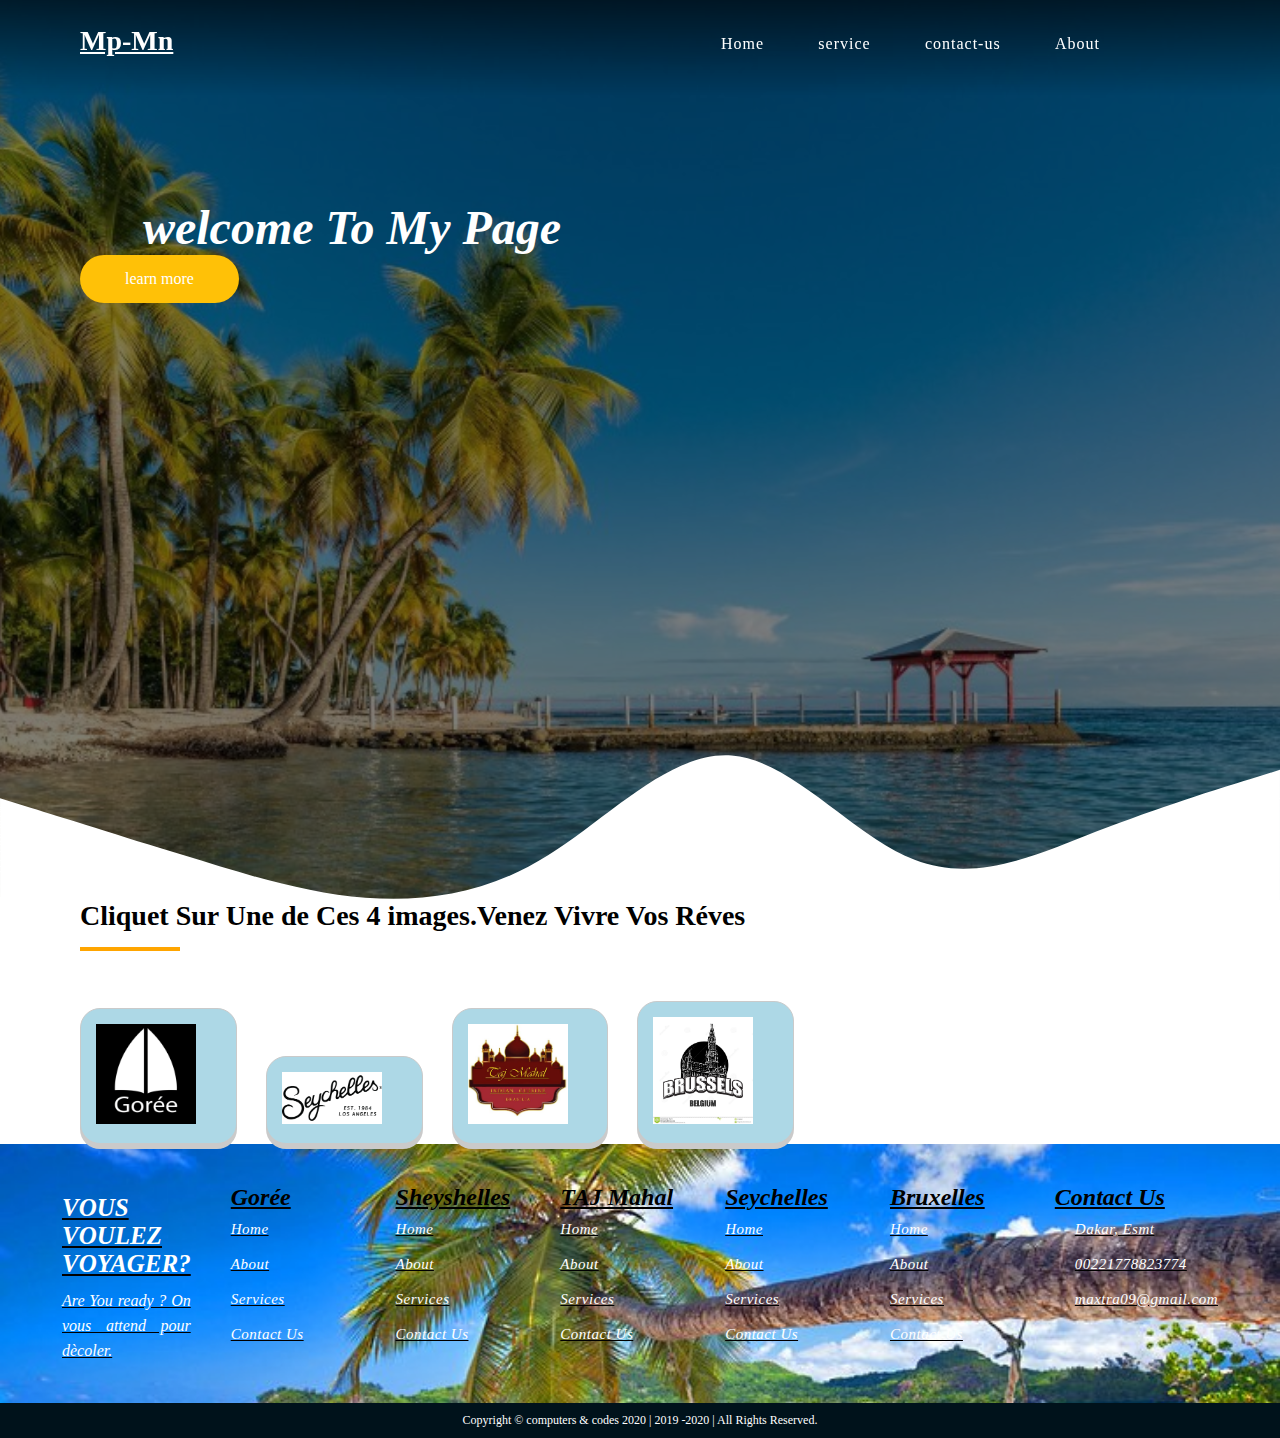
<file: index.html>
<!DOCTYPE html>
<html lang="en">
<head>
    <meta charset="UTF-8">
    <meta http-equiv="X-UA-Compatible" content="IE=edge">
    <meta name="viewport" content="width=device-width, initial-scale=1.0">
    <title>Document</title>
    <link rel="stylesheet" href="fel.css">
</head>
<body>
    <div class="wrap" >
        <header>
            <div class="logo">Mp-Mn</div>
            <div class="menu">
                <ul>
                
                    <li><a href="index.html">Home</a></li>
                    
                    <li><a href="ser.html">service</a></li>
                    <li><a href="contc.html">contact-us</a></li>
                    <li><a href="bout.html">About</a></li>
        
        
                </ul>
            </div>
        </header>
        <div class="content">
            <h1 style="font-style:oblique;text-align: center;">welcome To My Page </h1>
            
            <div class="btn-group">
                <a href="ser.html" class="color1">learn more</a>
               
            </div>
             
        </div>
           
        
        
        
        <svg class="wave" xmlns="http://www.w3.org/2000/svg" viewBox="0 0 1440 320"><path fill="#fff" fill-opacity="1" d="M0,160L34.3,170.7C68.6,181,137,203,206,224C274.3,245,343,267,411,272C480,277,549,267,617,224C685.7,181,754,107,823,112C891.4,117,960,203,1029,229.3C1097.1,256,1166,224,1234,197.3C1302.9,171,1371,149,1406,138.7L1440,128L1440,320L1405.7,320C1371.4,320,1303,320,1234,320C1165.7,320,1097,320,1029,320C960,320,891,320,823,320C754.3,320,686,320,617,320C548.6,320,480,320,411,320C342.9,320,274,320,206,320C137.1,320,69,320,34,320L0,320Z"></path></svg>
        
            </div>
            <div class="our-parteners">
                <h3>Cliquet Sur Une de Ces 4 images.Venez Vivre Vos Réves </h3>
                <hr>
                <div class="our-parteners-inner">
                    <a href="gorée.html"><img class="widget" src="img/goré2.png"></a>
                    <a href="seyshelle.html"><img class="widget" src="img/seychelles_logo_black.png"></a>
                    <a href="taj mahal.html"><img class="widget" src="img/6LOGO.jpg "></a>
                    <a href="bruxelles.html"><img class="widget" src="img/b6.jpg"></a>
                    
                </div>
            </div>
           <footer>
            <div class="inner-footer">
                <div class="footer-items">
                    <h1>VOUS VOULEZ VOYAGER?</h1>
                    <p>
                      Are You ready  ? On vous attend pour dècoler.
                    </p>
                </div>
                <div class="footer-items">
                    <h2>Gorée</h2>
                    <div class="border"></div>
                    <ul>
                        <a href=""><li>Home</li></a>
                        <a href="bout.html"><li>About</li></a>
                        <a href="ser.html"><li>Services</li></a>
                       
                        <a href="contc.html"><li>Contact Us</li></a>
                    </ul>
                </div>
                <div class="footer-items">
                    <h2>Sheyshelles</h2>
                    <div class="border"></div>
                    <ul>
                        <a href=""><li>Home</li></a>
                        <a href="bout.html"><li>About</li></a>
                        <a href="ser.html"><li>Services</li></a>
                       
                        <a href="contc.html"><li>Contact Us</li></a>
                    </ul>
                </div>
                <div class="footer-items">
                    <h2>TAJ Mahal</h2>
                    <div class="border"></div>
                    <ul>
                        <a href=""><li>Home</li></a>
                        <a href="bout.html"><li>About</li></a>
                        <a href="ser.html"><li>Services</li></a>
                       
                        <a href="contc.html"><li>Contact Us</li></a>
                    </ul>
                </div>
                <div class="footer-items">
                    <h2>Seychelles</h2>
                    <div class="border"></div>
                    <ul>
                        <a href="index.html"><li>Home</li></a>
                        <a href="bout.html"><li>About</li></a>
                        <a href="ser.html"><li>Services</li></a>
                       
                        <a href="contc.html"><li>Contact Us</li></a>
                    </ul>
                </div>
                <div class="footer-items">
                    <h2>Bruxelles</h2>
                    <div class="border"></div>
                    <ul>
                        <a href=""><li>Home</li></a>
                        <a href="bout.html"><li>About</li></a>
                        <a href="ser.html"><li>Services</li></a>
                        
                        <a href="contc.html"><li>Contact Us</li></a>
                    </ul>
                </div>
                <div class="footer-items">
                    <h2>Contact Us</h2>
                    <div class="border"></div>
                    <ul>
                        <li><i class="fa fa-map-marker" aria-hidden="true"></i>Dakar, Esmt </li>
                        <li><i class="fa fa-phone" aria-hidden="true"></i>00221778823774</li>
                        <a href="maxtra09@gmail.com"><li><i class="fa fa-envelope" aria-hidden="true"></i>maxtra09@gmail.com</li></a>
                    </ul>
                    <div class="bonjour">
                        <a href=""><i class="fa fa-facebook" aria-hidden="true"></i></a>
                        <a href=""><i class="fa fa-twitter" aria-hidden="true"></i></a>
                        <a href=""><i class="fa fa-instagram" aria-hidden="true"></i></a>
                        <a href=""><i class="fa fa-google-plus" aria-hidden="true"></i></a>
                    </div>
                </div>
            </div>
            <div class="footer-bottom">
                Copyright &copy; computers & codes 2020 | 2019 -2020 |  All Rights Reserved.
            </div>
        </div>
    </footer>
</body>
</html>
</file>
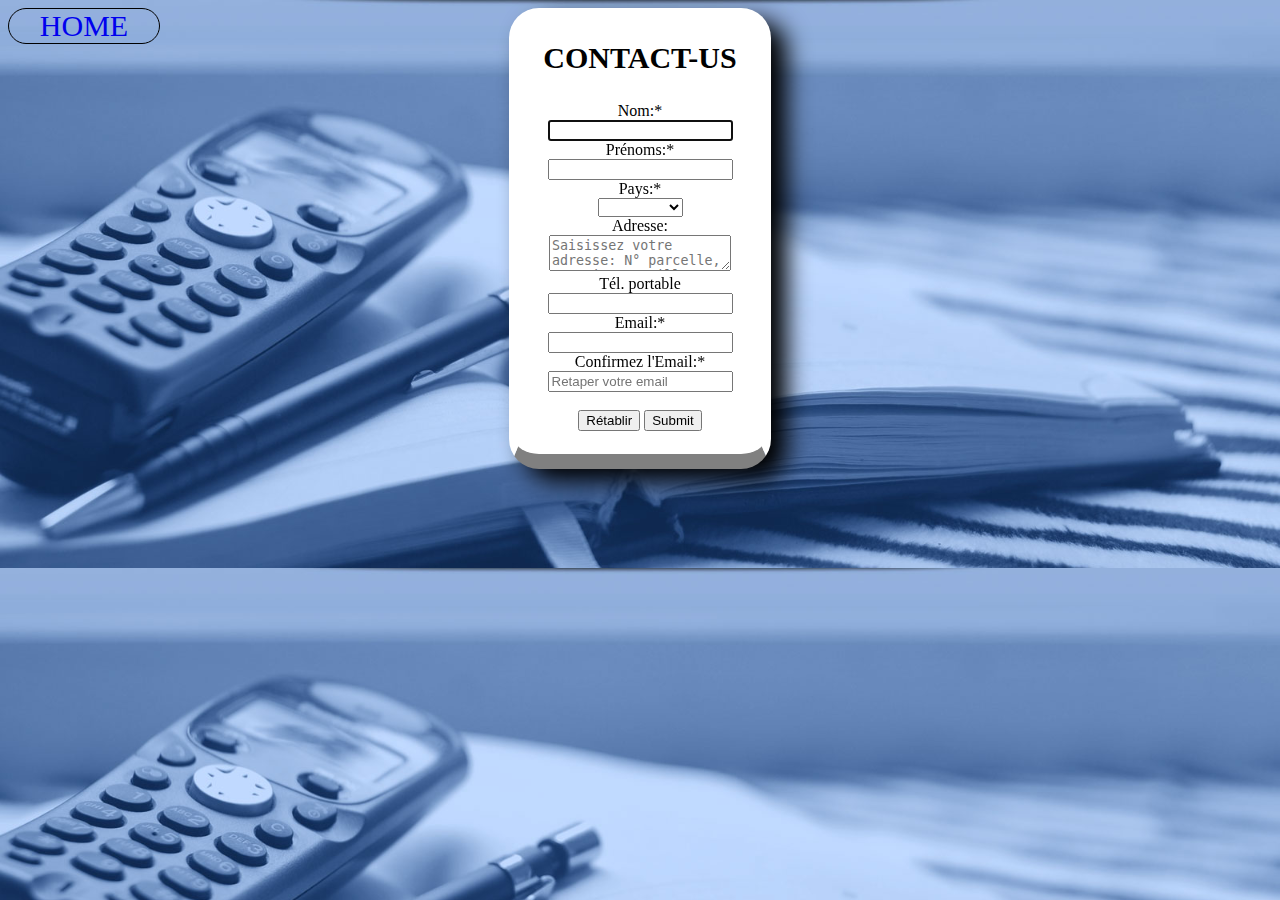
<file: contc.html>
<!DOCTYPE html>
<html lang="en">
<head>
    <meta charset="UTF-8">
    <meta http-equiv="X-UA-Compatible" content="IE=edge">
    <meta name="viewport" content="width=device-width, initial-scale=1.0">
    <title>Document</title>
    <link rel="stylesheet" href="taf7.css">
</head>
<body>
    <header  >
        
    
        
        <nav >  
             <div class="conten">
                 <a href="index.html">  <div class="button">Home</div> </a>
             </div>      
             
         </nav >
        </header>
        
    <section >
        
        <h2 class="pile">Contact-Us</h2>
        <div class="POUSS">
        <form>
            <div>
                <label>Nom:*</label><br/>
                <input type="text" name="nom" required autofocus>
            </div>
            <div>
                <label>Prénoms:*</label><br/>
                <input type="text" name="prenom" required>
            </div>
            
            
            
            <div>
                <label>Pays:*</label><br/>
                <select name="pays">
                    <option></option required>
                    <option>Sénégal</option required>
                    <option>Mauritanie</option required>
                    <option>Niger</option required>
                    <option>Tchad</option required>
                </select>
            </div>
            <div>
                <label>Adresse:</label><br/>
                <textarea placeholder="Saisissez votre adresse: N° parcelle, quartier et ville"></textarea>
            </div>
            <div>
                <label>Tél. portable</label><br/>
                <input type="tel" name="telephone">
            </div>
            <div>
                <label>Email:*</label><br/>
                <input type="email" name="email" required>
            </div>
            <div>
                <label>Confirmez l'Email:*</label><br/>
                <input type="email" name="email_conf" placeholder="Retaper votre email" required>
            </div>
            <br>
            
            
            
            <div>
                <input type="reset" name="" value="Rétablir">
                <input type="submit" name="">
            </div>
        </form>
        </div>
     </section >
        
    
</body>
</html>
</file>
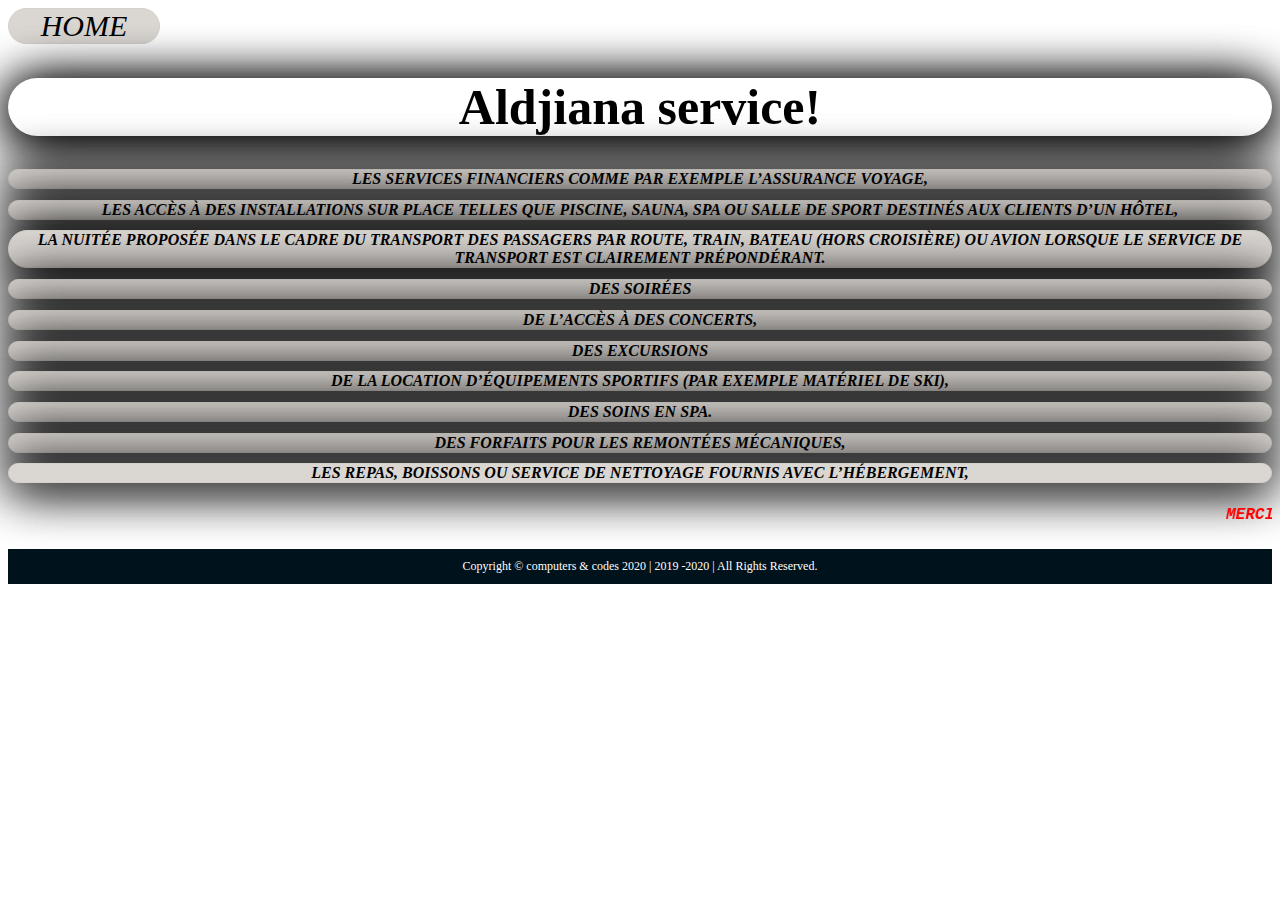
<file: ser.html>
<!DOCTYPE html>
<html lang="en">
<head>
    <meta charset="UTF-8">
    <meta http-equiv="X-UA-Compatible" content="IE=edge">
    <meta name="viewport" content="width=device-width, initial-scale=1.0">
    <title>Document</title>
    <link rel="stylesheet" href="taf6.css">
</head>
<body>
    <header>
        <nav>
            <a href="index.html">  <div class="button">Home</div> </a>
   <h1 class="service">Aldjiana service!</h1>
   <h1 style="text-align: center;" class="but"></h1>
   <h1 style="text-align: center;" class="b">
     Les services financiers comme par exemple l’assurance voyage,</h1>
     <h1 style="text-align: center;" class="b">Les accès à des installations sur place telles que piscine, sauna, spa ou salle de sport destinés aux clients d’un hôtel,</h1>
     <h1 style="text-align: center;" class="b">La nuitée proposée dans le cadre du transport des passagers par route, train, bateau (hors croisière) ou avion lorsque le service de transport est clairement prépondérant.</h1>

     <h1 style="text-align: center;" class="b">Des Soirées</h1>
     
     <h1 style="text-align: center;" class="b">de l’accès à des concerts,</h1>
     

        <h1 style="text-align: center;" class="b">des excursions</h1>

            <h1 style="text-align: center;" class="b">de la location d’équipements sportifs (par exemple matériel de ski),</h1>

                <h1 style="text-align: center;" class="b">des soins en spa.</h1>

                    <h1 style="text-align: center;" class="b">des forfaits pour les remontées mécaniques,</h1>

                        <h1 style="text-align: center;" class="b">Les repas, boissons ou service de nettoyage fournis avec l’hébergement,</h1>





        </nav>
    </header>
  <footer>
    <h4><marquee style="margin-bottom: auto;" behavior="s" direction=""  translate="1355826-bleu-belle-mer-plage-photo"     ><span style="color: red;font-style:oblique;font-family: 'Courier New', Courier, monospace;">MERCI D'ETRE PASSER!! NOUS SOMMES CONTANT DE VOTRE VISITE.</span></marquee></h4>  
    <div class="footer-bottom">
        Copyright &copy; computers & codes 2020 | 2019 -2020 | All Rights Reserved.
    </div>
</footer>
</body>
</html>
</file>
<file: fel.css>
*{
    margin: 0;
    padding: 0;
    box-sizing: border-box;
}

body{ 
    font-family: -apple-system, BlinkMacSystemFont, 'Segoe UI', Roboto, Oxygen, Ubuntu, Cantarell, 'Open Sans', 'Helvetica Neue', sans-serif;
}

h1  {
    font-family:Georgia, 'Times New Roman', Times, serif;
}
.wrap{
    background: rgba(0,0,0,0.5)  no-repeat;
    background-image: url(img/20404.jpg);
    background-position: center;
    background-size: cover;
    min-height: 100vh;
    overflow: hidden;
    background-blend-mode: overlay; 
}

.wave{
    position: absolute;
    width: 100%;
    bottom: -40px;
    color: #fff;
    opacity: 1;
}
header{

    position: fixed;
    top:0;
    left:0;
    width: 100%;
    padding: 25px 80px;
    background: linear-gradient(to top,transparent,rgba(0,0,0,0.6));

}
.menu{
    margin-left: 55%;
    
}
header.menu{
    float: right;
    margin-top: 5px;
}
header .logo{
    font-size: 28px;
    font-weight: 700;
    color: white ;
    text-decoration: underline;
    float: left;
}
header ul li{
    display:inline-block;
}
header ul li a{
    text-decoration: none;
    font-size: 16px;
    color: #fff;
    margin: 0 25px;
    font-weight: 300;
    letter-spacing: 1px;
}

.content{
    max-width: 55%;
    padding: 200PX 80PX 0;
    color:#fff ;
}
body{
    font-family: 'Times New Roman', Times, serif;
    min-height: 1000px;
}

.content h1{
    font-size: 48px;

}
.content p{
    font-size: 20px;
    padding: 25px 0;
    font-weight: 300;

}
.content.btn-group{
    margin-top: 45px;
}
.content a{
    display: inline-block;
    padding: 15px 45px;
    text-decoration: none;
    color: #fff;
    border-radius: 50px;
}
.content a.color1{
    background-color: #ffc107;

}

h2  {
    font-family:Georgia, 'Times New Roman', Times, serif;
}
h3  {
    font-family:Georgia, 'Times New Roman', Times, serif;
}
h4 {
    font-family:Georgia, 'Times New Roman', Times, serif;
}
h5  {
    font-family:Georgia, 'Times New Roman', Times, serif;
}
h6  {
    font-family:Georgia, 'Times New Roman', Times, serif;
}
.our-parteners{
padding: 0 80px;
position: relative;
}
.our-parteners h3{
    font-size: 28px;
    margin-bottom: 15px;
}

.our-parteners hr{
    border:none;
    height: 4px;
    width: 100px;
    background-color: orange;
}

.our-parteners-inner{
    margin-top: 50px;

}

.our-parteners-inner a{
    display: inline-block;
    width:14%;
    padding: 15px;
    margin-right: 25px;
    border: 1px solid #cacaca;
    border-radius: 20px;
    background-color: lightblue;

    box-shadow: 0 5px 0 #cacaca;
}
.our-parteners-inner img{
    width: 100px;
}
img{
    width: 100VH;
}
footer{
    width: 100%;
    background-image: url(img/s1.jpg);
    display: block;
    background-position: center;
    background-size: cover;
}
.inner-footer{
    width: 95%;
    margin: auto;
    padding: 30px 10px;
    display: flex;
    box-sizing: border-box;
    justify-content: center;
}
.footer-items{
    width: 25%;
    padding: 10px 20px;
    box-sizing: border-box;
    font-style: oblique;
    text-decoration: underline;
}
.footer-items h1{
    padding: 10px 0;
    font-size: 25px;
    color: #fff;
    text-transform: uppercase;
}
.footer-items p{
    color: #fff;
    font-size: 16px;
    text-align: justify;
    line-height: 25px;
}
.footer h2{
    margin: 10px 0;
    color: #fff;
    font-size: 16px;
    font-weight: lighter;
    text-transform: uppercase;
}
.footer-bottom {
    text-align: center;
    padding: 10px;
    background-color: #00121b;
    color: #fff;
    font-size: 12px;
}

.widgets{
    width: 150px;
    height: 100px;
    border-radius: 20px;
    float: left;
    margin: 5% 2% 2% 5%;
}
ul{
    list-style: none;
    color: #fff;
    font-size: 15px;
    letter-spacing: 0.5px;
}
ul a{
    text-decoration: none;
    outline: none;
    color: #fff;
    transition: 0.3s;
}
 ul a:hover{
    color: #ff9800;
    border: 4px solid;
    background-color: black;
    border-radius: 30px;
}
ul li{
    margin: 10px 0;
    height: 25px;
}
li i{
    margin-right: 20px;
}
.btn-group a:hover{
    transform: scale(1.3);
    z-index: 1;


}
</file>
<file: taf7.css>
nav
 {
 float : left ;
 
 
 }
 body{background-image: url(img/contac\ us.jpg);
    background-size: cover;

 }

 section{
 border : 1px solid white;
}

nav{
 float : left ;
 
 
 list-style-type: none;
 text-decoration: none;
 }

 section{
 margin-left : 170px ;
 border : 6px solid white;
}
nav
 {
display : inline - block ;

 border-style: none;
 list-style-type: none;
 
 }

 section
 {
 display : inline - block ;

 border : 6px solid white;
 height: 440px;
 width: 250px;
 margin: auto;
 border-radius: 30px;
 ;
 box-shadow: 16px 12px 25px;
 border-bottom: 15px solid gray;


background-color: white;

}

.center{
    text-align: center;
    padding: 4%;
}

 form{
    
  
     align-content: center;
 }
 .POUSS{

    align-content: center;

    margin-right: 50%;
}
section .POUSS{


    text-align: center;
    
    margin-top: 5%;
    margin-right: 0%;

}
section h2 {
    text-align: center;
}
 .pile{
text-decoration:none;
transition: 0.5s;
text-transform: uppercase;
border: 2px solid transparent;
font-size: 30px;

border-radius: 50px;
text-align: center;
 
 }
 

 .conten{
position: absolute;




 }
 .button {
    
    transition: 0.5s;
    text-transform: uppercase;
    border: 1px solid black;
    font-size: 30px;
    width: 150px;
    border-radius: 100px;
    text-align: center;
}
.button:hover{

    box-shadow: 0 5px 50px 0 white inset, 0 5px 50px 0 gray,
                0 5px 50px 0 white inset, 0 5px 50px 0 gray;
}
a{
    text-decoration: none;
}
</file>
<file: taf6.css>
h1{

    text-align: center;
    
    font-family:university Roman;
    
    
        text-decoration:none;
        transition: 1.5s;
        border: 0px solid transparent;
        font-size: 50px;
        
        border-radius: 50px;
        
    box-shadow: 0 5px 50px 0 transparent inset, 0 5px 50px 0 black,
    0 5px 50px 0 transparent inset, 0 5px 50px 0 black;
}
.jip h4{

    margin-bottom: 100%;
}


.button {
    
    transition: 0.5s;
    text-transform: uppercase;
   
    font-size: 30px;
    width: 150px;
    border: 2px solid transparent;
    background-color: rgb(218, 214, 210);
 
    border: 1px solid rgb(212, 209, 203);
   text-align: center;
    border-radius: 100px;
    color: black;
    font-style: oblique;
    font-family: 'Times New Roman', Times, serif;
 
   
}
.button:hover{

    box-shadow: 0 5px 50px 0 white inset, 0 5px 50px 0 gray,
                0 5px 50px 0 white inset, 0 5px 50px 0 gray;
}
a{
    text-decoration: none;
}
 
 .b{

  
    transition: 0.5s;
    text-transform: uppercase;
    border: 2px solid transparent;
    background-color: rgb(218, 214, 210);
 
    border: 1px solid rgb(212, 209, 203);
   
    border-radius: 50px;
    color: black;
    font-style: oblique;
    font-family: 'Times New Roman', Times, serif;
    font-size: 100%;
 
    text-align: center;

font-weight: 100%;





 }






 .footer-bottom {
    text-align: center;
    padding: 10px;
    background-color: #00121b;
    color: #fff;
    font-size: 12px;
}

 .b:hover{

    box-shadow: 0 3px 40px 0 transparent inset, 0 5px 40px 0 gray,
                0 3px 40px 0 transparent inset, 0 5px 40px 0 gray;
                }
</file>
